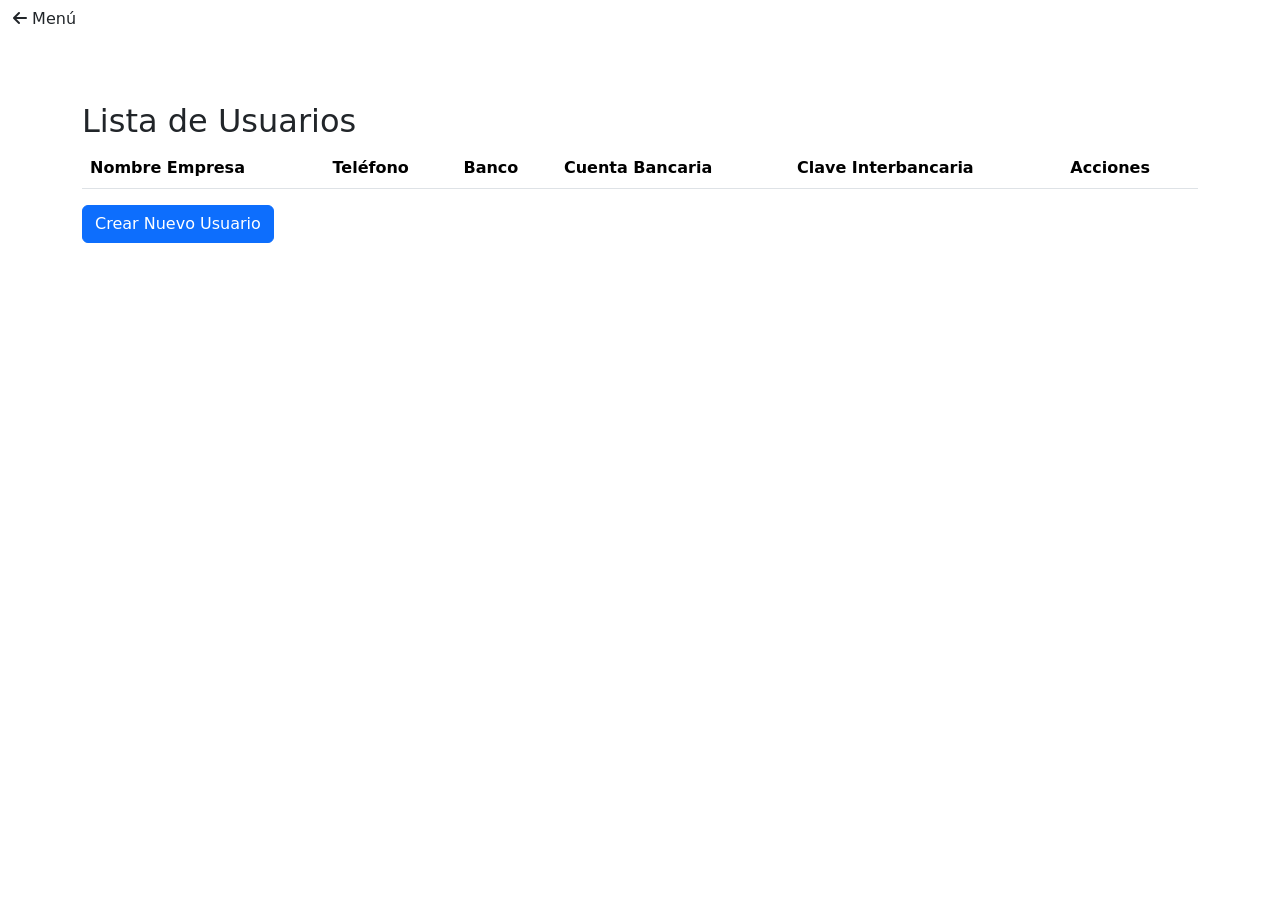
<file: src/main/resources/static/PAGES/proveedores.html>
<!DOCTYPE html>
<html lang="es">
<head>
    <meta charset="UTF-8">
    <meta name="viewport" content="width=device-width, initial-scale=1.0">
    <title>Gestión de Usuarios</title>
    <link href="https://cdn.jsdelivr.net/npm/bootstrap@5.3.0-alpha1/dist/css/bootstrap.min.css" rel="stylesheet">
    <link href="https://cdnjs.cloudflare.com/ajax/libs/font-awesome/6.0.0-beta3/css/all.min.css" rel="stylesheet">
</head>
<body>
    <a href="menu.html" class="btn mb-3">
        <i class="fas fa-arrow-left"></i> Menú
    </a>
    <div class="container mt-5">
        <h2>Lista de Usuarios</h2>
      
        <table class="table table-striped" id="userTable">
            <thead>
                <tr>
                    <th>Nombre Empresa</th>
                    <th>Teléfono</th>
                    <th>Banco</th>
                    <th>Cuenta Bancaria</th>
                    <th>Clave Interbancaria</th>
                    <th>Acciones</th>
                </tr>
            </thead>
            <tbody>
                <!-- Aquí se mostrarán los usuarios -->
            </tbody>
        </table>

        <button class="btn btn-primary mb-3" data-bs-toggle="modal" data-bs-target="#createUserModal">Crear Nuevo Usuario</button>

        <!-- Modal para Crear Usuario -->
        <div class="modal fade" id="createUserModal" tabindex="-1" aria-labelledby="createUserModalLabel" aria-hidden="true">
            <div class="modal-dialog">
                <div class="modal-content">
                    <div class="modal-header">
                        <h5 class="modal-title" id="createUserModalLabel">Crear Usuario</h5>
                        <button type="button" class="btn-close" data-bs-dismiss="modal" aria-label="Close"></button>
                    </div>
                    <div class="modal-body">
                        <form id="createUserForm">
                            <div class="row">
                                <!-- Columna 1 -->
                                <div class="col-md-6 mb-3">
                                    <label for="nombreEmpresa" class="form-label">Nombre de la Empresa</label>
                                    <input type="text" class="form-control" id="nombreEmpresa" required>
                                </div>
                                <div class="col-md-6 mb-3">
                                    <label for="telefono" class="form-label">Teléfono</label>
                                    <input type="text" class="form-control" id="telefono" required>
                                </div>
                                <div class="col-md-6 mb-3">
                                    <label for="banco" class="form-label">Banco</label>
                                    <input type="text" class="form-control" id="banco" required>
                                </div>
                                <div class="col-md-6 mb-3">
                                    <label for="cuentaBancaria" class="form-label">Cuenta Bancaria</label>
                                    <input type="text" class="form-control" id="cuentaBancaria" required>
                                </div>
                                <div class="col-md-6 mb-3">
                                    <label for="claveInterbancaria" class="form-label">Clave Interbancaria</label>
                                    <input type="text" class="form-control" id="claveInterbancaria" required>
                                </div>
                            </div>
                            <div class="row">
                                <!-- Columna 2 -->
                                <div class="col-md-6 mb-3">
                                    <label for="razonSocial" class="form-label">Razón Social</label>
                                    <input type="text" class="form-control" id="razonSocial">
                                </div>
                                <div class="col-md-6 mb-3">
                                    <label for="rfc" class="form-label">RFC</label>
                                    <input type="text" class="form-control" id="rfc">
                                </div>
                                <div class="col-md-6 mb-3">
                                    <label for="correoElectronico" class="form-label">Correo Electrónico</label>
                                    <input type="email" class="form-control" id="correoElectronico">
                                </div>
                                <div class="col-md-6 mb-3">
                                    <label for="cp" class="form-label">Código Postal</label>
                                    <input type="text" class="form-control" id="cp">
                                </div>
                                <div class="col-md-6 mb-3">
                                    <label for="estado" class="form-label">Estado</label>
                                    <input type="text" class="form-control" id="estado">
                                </div>
                                <div class="col-md-6 mb-3">
                                    <label for="colonia" class="form-label">Colonia</label>
                                    <input type="text" class="form-control" id="colonia">
                                </div>
                                <div class="col-md-6 mb-3">
                                    <label for="calle" class="form-label">Calle</label>
                                    <input type="text" class="form-control" id="calle">
                                </div>
                            </div>
                            <button type="submit" class="btn btn-primary">Crear Usuario</button>
                        </form>
                    </div>
                </div>
            </div>
        </div>

        <!-- Modal para Editar Usuario -->
        <div class="modal fade" id="editUserModal" tabindex="-1" aria-labelledby="editUserModalLabel" aria-hidden="true">
            <div class="modal-dialog">
                <div class="modal-content">
                    <div class="modal-header">
                        <h5 class="modal-title" id="editUserModalLabel">Editar Usuario</h5>
                        <button type="button" class="btn-close" data-bs-dismiss="modal" aria-label="Close"></button>
                    </div>
                    <div class="modal-body">
                        <form id="editUserForm">
                            <div class="row">
                                <div class="col-md-6 mb-3">
                                    <label for="editNombreEmpresa" class="form-label">Nombre de la Empresa</label>
                                    <input type="text" class="form-control" id="editNombreEmpresa" required>
                                </div>
                                <div class="col-md-6 mb-3">
                                    <label for="editTelefono" class="form-label">Teléfono</label>
                                    <input type="text" class="form-control" id="editTelefono" required>
                                </div>
                                <div class="col-md-6 mb-3">
                                    <label for="editBanco" class="form-label">Banco</label>
                                    <input type="text" class="form-control" id="editBanco" required>
                                </div>
                                <div class="col-md-6 mb-3">
                                    <label for="editCuentaBancaria" class="form-label">Cuenta Bancaria</label>
                                    <input type="text" class="form-control" id="editCuentaBancaria" required>
                                </div>
                                <div class="col-md-6 mb-3">
                                    <label for="editClaveInterbancaria" class="form-label">Clave Interbancaria</label>
                                    <input type="text" class="form-control" id="editClaveInterbancaria" required>
                                </div>
                            </div>
                            <div class="row">
                                <div class="col-md-6 mb-3">
                                    <label for="editRazonSocial" class="form-label">Razón Social</label>
                                    <input type="text" class="form-control" id="editRazonSocial">
                                </div>
                                <div class="col-md-6 mb-3">
                                    <label for="editRfc" class="form-label">RFC</label>
                                    <input type="text" class="form-control" id="editRfc">
                                </div>
                                <div class="col-md-6 mb-3">
                                    <label for="editCorreoElectronico" class="form-label">Correo Electrónico</label>
                                    <input type="email" class="form-control" id="editCorreoElectronico">
                                </div>
                                <div class="col-md-6 mb-3">
                                    <label for="editCp" class="form-label">Código Postal</label>
                                    <input type="text" class="form-control" id="editCp">
                                </div>
                                <div class="col-md-6 mb-3">
                                    <label for="editEstado" class="form-label">Estado</label>
                                    <input type="text" class="form-control" id="editEstado">
                                </div>
                                <div class="col-md-6 mb-3">
                                    <label for="editColonia" class="form-label">Colonia</label>
                                    <input type="text" class="form-control" id="editColonia">
                                </div>
                                <div class="col-md-6 mb-3">
                                    <label for="editCalle" class="form-label">Calle</label>
                                    <input type="text" class="form-control" id="editCalle">
                                </div>
                            </div>
                            <button type="submit" class="btn btn-primary">Guardar Cambios</button>
                        </form>
                    </div>
                </div>
            </div>
        </div>

    </div>

    <script>
     // URL de tu API
const apiUrl = 'http://localhost:8080/users';

// Función para cargar los usuarios
async function loadUsers() {
    const response = await fetch(apiUrl);
    const users = await response.json();

    const tableBody = document.querySelector("#userTable tbody");
    tableBody.innerHTML = ""; // Limpiar la tabla

    users.forEach(user => {
        const row = document.createElement("tr");

        row.innerHTML = `
            <td>${user.nombreEmpresa}</td>
            <td>${user.telefono}</td>
            <td>${user.banco}</td>
            <td>${user.cuentaBancaria}</td>
            <td>${user.claveInterbancaria}</td>
            <td>
                <button class="btn btn-info btn-sm" onclick="toggleDetails('${user.id}')">Ver Detalles</button>
                <button class="btn btn-warning btn-sm" onclick="editUser('${user.id}')">Editar</button>
                <button class="btn btn-danger btn-sm" onclick="deleteUser('${user.id}')">Eliminar</button>
            </td>
        `;
        tableBody.appendChild(row);

        // Crear una fila extra para mostrar detalles
        const detailsRow = document.createElement("tr");
        detailsRow.classList.add("details-row");
        detailsRow.style.display = "none"; // Ocultamos la fila de detalles inicialmente

        detailsRow.innerHTML = `
            <td colspan="6">
                <strong>Razón Social:</strong> ${user.razonSocial} <br>
                <strong>RFC:</strong> ${user.rfc} <br>
                <strong>Correo Electrónico:</strong> ${user.correoElectronico} <br>
                <strong>CP:</strong> ${user.cp} <br>
                <strong>Estado:</strong> ${user.estado} <br>
                <strong>Colonia:</strong> ${user.colonia} <br>
                <strong>Calle:</strong> ${user.calle}
            </td>
        `;
        tableBody.appendChild(detailsRow);
    });
}

// Función para mostrar/ocultar detalles del usuario
function toggleDetails(userId) {
    const detailsRows = document.querySelectorAll(".details-row");

    // Encontrar la fila de detalles correspondiente al usuario
    detailsRows.forEach(row => {
        // Comparamos el ID del usuario con un atributo data-id en la fila
        const rowUserId = row.previousElementSibling.cells[5].querySelector('button').getAttribute('onclick').split("'")[1];

        // Si el ID del usuario coincide con el que estamos buscando, togglear la visibilidad
        if (rowUserId === userId) {
            row.style.display = (row.style.display === "none") ? "table-row" : "none";
        }
    });
}

// Función para eliminar usuario
async function deleteUser(userId) {
    const response = await fetch(`${apiUrl}/${userId}`, { method: 'DELETE' });
    if (response.ok) {
        alert('Usuario eliminado');
        loadUsers(); // Recargar la lista de usuarios
    } else {
        alert('Error al eliminar el usuario');
    }
}

// Función para editar usuario
async function editUser(userId) {
    const response = await fetch(`${apiUrl}/${userId}`);
    const user = await response.json();

    // Rellenar el formulario de edición con los datos actuales del usuario
    document.getElementById('editNombreEmpresa').value = user.nombreEmpresa;
    document.getElementById('editTelefono').value = user.telefono;
    document.getElementById('editBanco').value = user.banco;
    document.getElementById('editCuentaBancaria').value = user.cuentaBancaria;
    document.getElementById('editClaveInterbancaria').value = user.claveInterbancaria;
    document.getElementById('editRazonSocial').value = user.razonSocial;
    document.getElementById('editRfc').value = user.rfc;
    document.getElementById('editCorreoElectronico').value = user.correoElectronico;
    document.getElementById('editCp').value = user.cp;
    document.getElementById('editEstado').value = user.estado;
    document.getElementById('editColonia').value = user.colonia;
    document.getElementById('editCalle').value = user.calle;

    // Establecer el ID del usuario en un atributo data-id para usarlo más tarde
    document.getElementById('editUserForm').dataset.userId = user.id;

    // Usamos el API nativo de Bootstrap para mostrar el modal
    const modal = new bootstrap.Modal(document.getElementById('editUserModal'));
    modal.show();
}

// Evento para guardar los cambios de edición
document.getElementById('editUserForm').addEventListener('submit', async (e) => {
    e.preventDefault();

    const userId = document.getElementById('editUserForm').dataset.userId; // Obtenemos el ID desde el dataset

    const user = {
        nombreEmpresa: document.getElementById('editNombreEmpresa').value,
        telefono: document.getElementById('editTelefono').value,
        banco: document.getElementById('editBanco').value,
        cuentaBancaria: document.getElementById('editCuentaBancaria').value,
        claveInterbancaria: document.getElementById('editClaveInterbancaria').value,
        razonSocial: document.getElementById('editRazonSocial').value,
        rfc: document.getElementById('editRfc').value,
        correoElectronico: document.getElementById('editCorreoElectronico').value,
        cp: document.getElementById('editCp').value,
        estado: document.getElementById('editEstado').value,
        colonia: document.getElementById('editColonia').value,
        calle: document.getElementById('editCalle').value
    };

    const response = await fetch(`${apiUrl}/${userId}`, {
        method: 'PUT',
        headers: { 'Content-Type': 'application/json' },
        body: JSON.stringify(user),
    });

    if (response.ok) {
        alert('Usuario actualizado');
        loadUsers(); // Recargar la lista de usuarios
        const modal = bootstrap.Modal.getInstance(document.getElementById('editUserModal'));
        modal.hide(); // Cerrar el modal de edición
    } else {
        alert('Error al actualizar el usuario');
    }
});

// Función para crear un nuevo usuario
document.getElementById('createUserForm').addEventListener('submit', async (e) => {
    e.preventDefault();

    const user = {
        nombreEmpresa: document.getElementById('nombreEmpresa').value,
        telefono: document.getElementById('telefono').value,
        banco: document.getElementById('banco').value,
        cuentaBancaria: document.getElementById('cuentaBancaria').value,
        claveInterbancaria: document.getElementById('claveInterbancaria').value,
        razonSocial: document.getElementById('razonSocial').value,
        rfc: document.getElementById('rfc').value,
        correoElectronico: document.getElementById('correoElectronico').value,
        cp: document.getElementById('cp').value,
        estado: document.getElementById('estado').value,
        colonia: document.getElementById('colonia').value,
        calle: document.getElementById('calle').value
    };

    const response = await fetch(apiUrl, {
        method: 'POST',
        headers: { 'Content-Type': 'application/json' },
        body: JSON.stringify(user),
    });

    if (response.ok) {
        alert('Usuario creado');
        loadUsers(); // Recargar la lista de usuarios
        const modal = bootstrap.Modal.getInstance(document.getElementById('createUserModal'));
        modal.hide(); // Cerrar el modal de creación
    } else {
        alert('Error al crear el usuario');
    }
});

// Cargar los usuarios al cargar la página
loadUsers();
    </script>
    

    <script src="https://cdn.jsdelivr.net/npm/bootstrap@5.3.0-alpha1/dist/js/bootstrap.bundle.min.js"></script>
</body>
</html>
</file>
